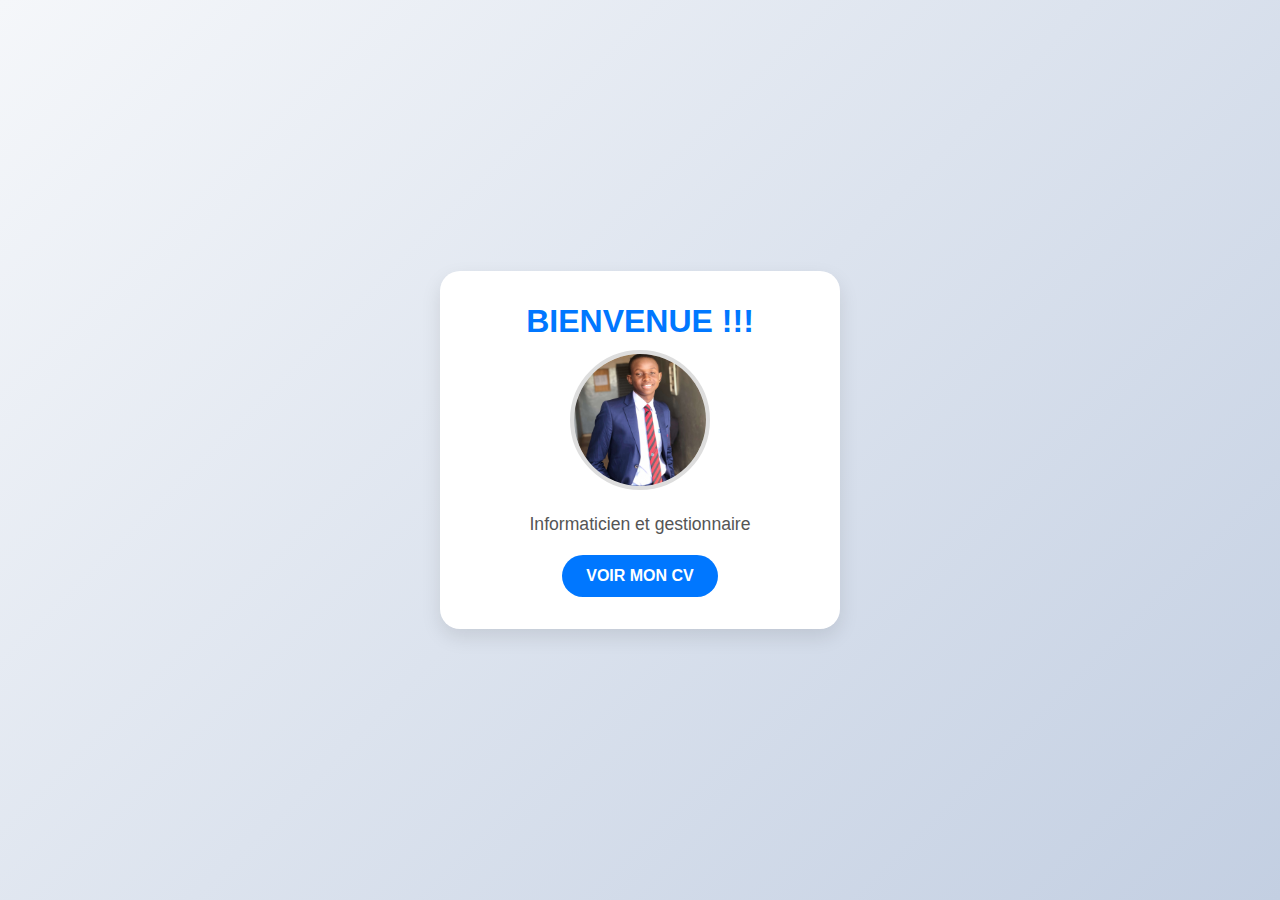
<file: index.html>
<!DOCTYPE html>
<html lang="en">
<head>
    <meta charset="UTF-8">
    <meta name="viewport" content="width=device-width, initial-scale=1.0">
    <title>mon portfolio</title>
    <link rel="stylesheet" href="styles.css">
</head>
<body class="accueil">
    <div class="card">
        <h2>BIENVENUE !!!</h2>
        <img src="IMG_5408.JPG" alt="Photo de profil">
        <p>Informaticien et gestionnaire</p>
        <a href="cv.html" class="btn">VOIR MON CV</a>
    </div>
</body>
</html>
</file>
<file: styles.css>
* {
    box-sizing: border-box;
    font-family: 'Poppins', 'Arial', sans-serif;
    color: #333;
    margin: 0;
    padding: 0;
}

html {
    font-size: 16px; /* 1rem = 16px de base, facile à adapter */
}

body.accueil {
    display: flex;
    justify-content: center;
    align-items: center;
    min-height: 100vh;
    background: linear-gradient(135deg, #f5f7fa, #c3cfe2);
    padding: 2rem;
}

.card {
    width: 90%;
    max-width: 25rem; /* 400px ≈ 25rem */
    background: white;
    border-radius: 1.25rem; /* 20px */
    box-shadow: 0 0.5rem 1.25rem rgba(0, 0, 0, 0.1);
    padding: 2rem 1.5rem;
    text-align: center;
    transition: transform 0.3s ease, box-shadow 0.3s ease;
}

.card:hover {
    transform: translateY(-0.625rem); /* 10px */
    box-shadow: 0 0.75rem 1.5rem rgba(0, 0, 0, 0.2);
}

.card img {
    width: 40%;
    aspect-ratio: 1 / 1;
    object-fit: cover;
    border-radius: 50%;
    margin-bottom: 1.25rem; /* 20px */
    border: 0.25rem solid #ddd;
}

h2 {
    font-size: 2rem;
    margin-bottom: 0.625rem; /* 10px */
    color: #0077ff;
}

p {
    font-size: 1.1rem;
    margin-bottom: 1.25rem;
    color: #555;
}

.btn {
    display: inline-block;
    text-decoration: none;
    background: #0077ff;
    color: white;
    padding: 0.75rem 1.5rem;
    border-radius: 1.875rem; /* 30px */
    font-weight: bold;
    font-size: 1rem;
    transition: background 0.3s ease;
}

.btn:hover {
    background: #005ecc;
}

@media (max-width: 600px) {
    html {
        font-size: 14px; /* Sur mobile, tout rétrécit un peu */
    }

    .card {
        padding: 1.5rem 1rem;
    }

    h2 {
        font-size: 1.5rem;
    }

    p {
        font-size: 1rem;
    }

    .btn {
        font-size: 0.9rem;
        padding: 0.625rem 1.25rem;
    }
}

  
  body.cv {
    box-sizing: border-box;
    position: relative;
    width: 595px;
    height: 842px;
    background: #FEFEFE;
    border: 1px solid #000000;
    box-shadow: 0px 4px 4px rgba(0, 0, 0, 0.25);
    margin: auto;
    padding: 0;
    display: flex;
  }
  
  /* Barre latérale */
  .sidebar { 
    box-sizing: border-box;
    position: absolute;
    justify-content: center;
     flex-direction: row; 
    align-items: center;
    display: flex
;
    width: 133px;
    height: 842px;
    left: 0px;
    top: 0px;
     margin: 0px; 
    background: linear-gradient(0deg, rgba(0, 0, 0, 0.2), rgba(0, 0, 0, 0.2)), #D9D9D9;
    border: 1px solid #000000;
    box-shadow: 0px 4px 4px rgba(0, 0, 0, 0.25);
  }
  .rectangle-arrondi-bas {
    position: absolute;
    top: 0px;
    width: 133px;
    height: 225px;
    background: #000000;
    border-radius: 0px 0px 80px 80px;
    
}
.rectangle-arrondi-haut {
    position: absolute;
    display: flex
;
    align-items: center;
    justify-content: center;
    width: 124px;
    height: 511px;
    bottom: 0px;
    margin: 0;
    background: #000000;
    border-radius: 70px 70px 0px 0px;
   
}
.carte-image {
    box-sizing: border-box; /* Inclut la bordure dans les dimensions */
    position: absolute;
    width: 125px;
    height: 125px;
    left: 4px;
    top: 90px;
    
    background-image: url("IMG_5408.JPG"); 
    background-size: cover; /* Ajuste l'image pour couvrir la zone */
    background-position: center; /* Centre l'image */
    background-repeat: no-repeat; /* Empêche la répétition */
    
    border: 5px solid #FFF5F5; /* Bordure blanche légèrement rosée */
    border-radius: 90px; /* Coins légèrement arrondis (optionnel) */
}

.nom  {
    position: absolute;
    width: 134.93px;
    height: 24.02px;
    left: -1px;
    top: 20px;
    font-style: normal;
    font-weight: 700; /* Gras */
    font-size: 15px;
    line-height: 18px; /* Interligne */
    text-align: center;
    
    color: #FFFFFF; /* Texte blanc */
    
    /* Solution pour le débordement de texte */
    overflow: hidden;
    white-space: nowrap;
    text-overflow: ellipsis;
}

.prof {
    position: absolute;
    width: 116.53px;
    height: 19.52px;
    left: -1px;
    top: 50px;
    
    font-family: 'Arial';
    font-style: normal;
    font-weight: 400;
    font-size: 12px;
    line-height: 14px;
    text-align: center;
    
    color: #FFFFFF;
}
.cont {
    position: absolute;
width: 132px;
height: 23px;
left: 28px;
top: 235px;

font-family: 'Arial';
font-style: normal;
font-weight: 700;
font-size: 12px;
line-height: 14px;

color: #000000;
}
.num {
    position: absolute;
width: 58px;
height: 11px;
left: 28px;
top: 252px;

font-family: 'Inter';
font-style: normal;
font-weight: 400;
font-size: 10px;
line-height: 12px;
letter-spacing: 0.04em;

color: #000000;
}
.mail {
    position: absolute;
    width: 76px;
    height: 11px;
    left: 28px;
    top: 269px;
    
    font-family: 'Arial';
    font-style: normal;
    font-weight: 400;
    font-size: 10px;
    line-height: 11px;
    letter-spacing: 0.04em;
    
    color: #000000;
}
.quartier {
    position: absolute;
width: 118px;
height: 25px;
left: 29px;
top: 286px;

font-family: 'Arial';
font-style: normal;
font-weight: 400;
font-size: 10px;
line-height: 11px;
letter-spacing: 0.04em;

color: #000000;
}
.educ, .esgic, .niveau, .annee{
    position: absolute;
    font-family: 'Arial';
    color: #FFFFFF;
}
.educ{
    width: 82px; height: 18px;
    left: 33px; top: 371px;
    font-weight: 700; font-size: 12px; line-height: 14px;
}
.esgic, .niveau, .annee {
    text-align: center;
    font-size: 10px; line-height: 11px;
}
.esgic {
    width: 35px; height: 11px;
    left: 11px; top: 392px;
    font-weight: 700;
}
.niveau {
    width: 115px; height: 14px;
    left: 6px; top: 409px;
    font-weight: 400;
}
.annee {
    height: 10px;
}
#licence-annee { width: 96px; left: -11px; top: 429px; }
#dut { width: 125px; left: -3px; top: 445px; }
#dut-annee { width: 80px; left: 14px; top: 461px; text-align: left; }
/* Section Références */
/* Style de base */
.titre-reference, .ref {
    position: absolute;
    color: #FFFFFF;
}

/* Titre "REFERENCE" */
.titre-reference {
    width: 82px;
    height: 18px;
    left: 33px;
    top: 478px;
    font-family: 'Arial';
    font-weight: 700;
    font-size: 12px;
    line-height: 14px;
}

/* Style commun des références */
.ref {
    left: 12px;
    font-size: 10px;
}

/* Première référence */
#ref1 .nom {
    width: 82px;
    height: 11px;
    top: 501px;
    font-family: 'Inter';
    font-weight: 700;
    line-height: 12px;
    line-height: 14px;
}

#ref1 .contact {
    font-family: 'Inter';
    line-height: 12px;
}

#tel1 {
    width: 115px;
    height: 14px;
    top: 518px;
}

#email1 {
    width: 115px;
    height: 14px;
    top: 539px;
    left: 11px;
}

/* Deuxième référence */
#ref2 .nom {
    width: 82px;
    height: 11px;
    top: 562px;
    font-family: 'Inter';
    font-weight: 700;
    font-size: 12px;
    line-height: 14px;
}

#tel2 {
    width: 115px;
    height: 14px;
    top: 582px;
    font-size: 12px;
}

#email2 {
    width: 115px;
    height: 14px;
    top: 600px;
    font-size: 10px;
    line-height: 11px;
}
.presentation {
    position: absolute;
    width: 152px;
    height: 66px;
    left: 167px;
    top: 52px;
    font: 400 10px/11px 'Arial';
    color: #000;
    display: flex;
    align-items: center;
  }
  .location{
    position: absolute;
    width: 92px;
    height: 11px;
    left: 161px;
    top: 170px;
    font-size: 10px;
    text-align: center;
    line-height: 11px;
    text-align: center;
    font-weight: 400;
  }
  .admi{
    position: absolute;
width: 172px;
height: 11px;
left: 171px;
top: 157px;
font-size: 10px;
text-align: center;
line-height: 11px;
font-weight: 700;
  }
  .tec{
    position: absolute;
width: 151px;
height: 11px;
left: 171px;
top: 223px;
font-weight: 700;
font-size: 10px;
line-height: 11px;
  }
  .icrisat{
    position: absolute;
width: 83px;
height: 13px;
left: 172px;
top: 236px;
font-weight: 400;
font-size: 10px;
line-height: 11px;
  }
  .travail1{
    position: absolute;
width: 180px;
height: 25px;
left: 172px;
top: 259px;
font-weight: 400;
font-size: 10px;
line-height: 11px;
  }
  .travail2{
    position: absolute;
width: 172px;
height: 22px;
left: 171px;
top: 191px;
font-weight: 400;
font-size: 10px;
line-height: 11px;
  }
  .comp{
    position: absolute;
width: 104px;
height: 13px;
left: 188px;
top: 297px;
font-weight: 700;
font-size: 12px;
line-height: 14px;
  }
  .comp1{
    position: absolute;
width: 41px;
height: 10px;
left: 169px;
top: 336px;
font-weight: 400;
font-size: 10px;
line-height: 11px;
  }
  .comp2{
    position:absolute;
    width: 41px;
height: 10px;
left: 169px;
top: 370px;
font-weight: 400;
font-size: 10px;
line-height: 11px;
  }
.langue{
    position: absolute;
width: 77px;
height: 10px;
left: 188px;
top: 416px;
font-weight: 700;
font-size: 12px;
line-height: 14px;
}
.loisirs{
    position: absolute;
width: 77px;
height: 10px;
left: 188px;
top: 515px;
font-weight: 700;
font-size: 12px;
line-height: 14px;
}
.langue1{
    position: absolute;
width: 56px;
height: 10px;
left: 170px;
top: 446px;
font-weight: 400;
font-size: 10px;
line-height: 11px;
}
.langue2{
    position: absolute;
width: 47px;
height: 10px;
left: 171px;
top: 479px;
font-weight: 400;
font-size: 10px;
line-height: 11px;
}
.lecture{
    position: absolute;
width: 47px;
height: 10px;
left: 186px;
top: 553px;
font-weight: 400;
font-size: 10px;
line-height: 11px;
}
.gym{
    position: absolute;
width: 69px;
height: 10px;
left: 184px;
top: 586px;
font-weight: 400;
font-size: 10px;
line-height: 11px;
}
.point1{
    position: absolute;
width: 10px;
height: 10px;
left: 169px;
top: 553px;
border-radius: 50%;
background: #000000;
}
.point2{
    position: absolute;
width: 10px;
height: 10px;
left: 169px;
top: 586px;
border-radius: 50%;
background: #000000;
}
.propos{
    position: absolute;
width: 68px;
height: 14px;
left: 188px;
top: 28px;
font-weight: 700;
font-size: 12px;
line-height: 14px;
}
.experience{
    position: absolute;
width: 90px;
height: 15px;
left: 188px;
top: 138px;
font-weight: 700;
font-size: 12px;
line-height: 14px;

}
.retour {
    position: fixed;
    top: 20px;
    left: 20px;
    padding: 8px 15px;
    background-color: #3498db;
    color: white;
    text-decoration: none;
    border-radius: 5px;
    font-size: 14px;
    z-index: 1000;
}
.button-container {
    position: fixed; 
    top: 20px;    
    right: 20px;     
    z-index: 1000;  
}
@media print {
    .button-container {
      display: none;
    }
  }
.fa-circle-user{
    position: absolute;
width: 18px;
height: 18px;
left: 163px;
top: 25px;
}
.fa-user-tie{
   
    position: absolute;
    width: 18px;
    height: 18px;
    left: 163px;
    top: 135px;
}
.fa-globe{
    position: absolute;
width: 18px;
height: 18px;
left: 163px;
top: 413px;
}
.fa-steam{
    position: absolute;
width: 12px;
height: 12px;
left: 163px;
top: 515px;
}
.fa-folder-open{
    position: absolute;
    width: 12px;
    height: 12px;
    left: 163px;
    top: 297px;
}
.progress-html {
    position: absolute;
    width: 76px;        
    height: 7px;         
    background-color: #ddd; 
    border-radius: 20px;    
    overflow: hidden;
    left: 50px;
top: 1px;       
  }
  
  .fill-html {
    width: 52PX;            
    height: 7PX;
    background-color: #111; 
    border-radius: 50px 0 0 50px; 
  }
  .progress-word {
    position: absolute;
    width: 76px;        
    height: 7px;         
    background-color: #ddd; 
    border-radius: 20px;    
    overflow: hidden;
    left: 50px;
top: 1px;       
  }
  
  .fill-word {
    width: 63PX;            
    height: 7PX;
    background-color: #111; 
    border-radius: 50px 0 0 50px; 
  }
  .progress-fran {
    position: absolute;
    width: 76px;        
    height: 7px;         
    background-color: #ddd; 
    border-radius: 20px;    
    overflow: hidden;
    left: 50px;
top: 1px;       
  }
  
  .fill-fran {
    width: 52PX;            
    height: 7PX;
    background-color: #111; 
    border-radius: 50px 0 0 50px; 
  }
  .progress-ang {
    position: absolute;
    width: 76px;        
    height: 7px;         
    background-color: #ddd; 
    border-radius: 20px;    
    overflow: hidden;
    left: 50px;
top: 1px;       
  }
  
  .fill-ang {
    width: 25PX;            
    height: 7PX;
    background-color: #111; 
    border-radius: 50px 0 0 50px; 
  }
@media (max-width: 512px) {
    .cv-container{
        height: 100vh;
        width: 100vw;
    }
    
}
</file>
